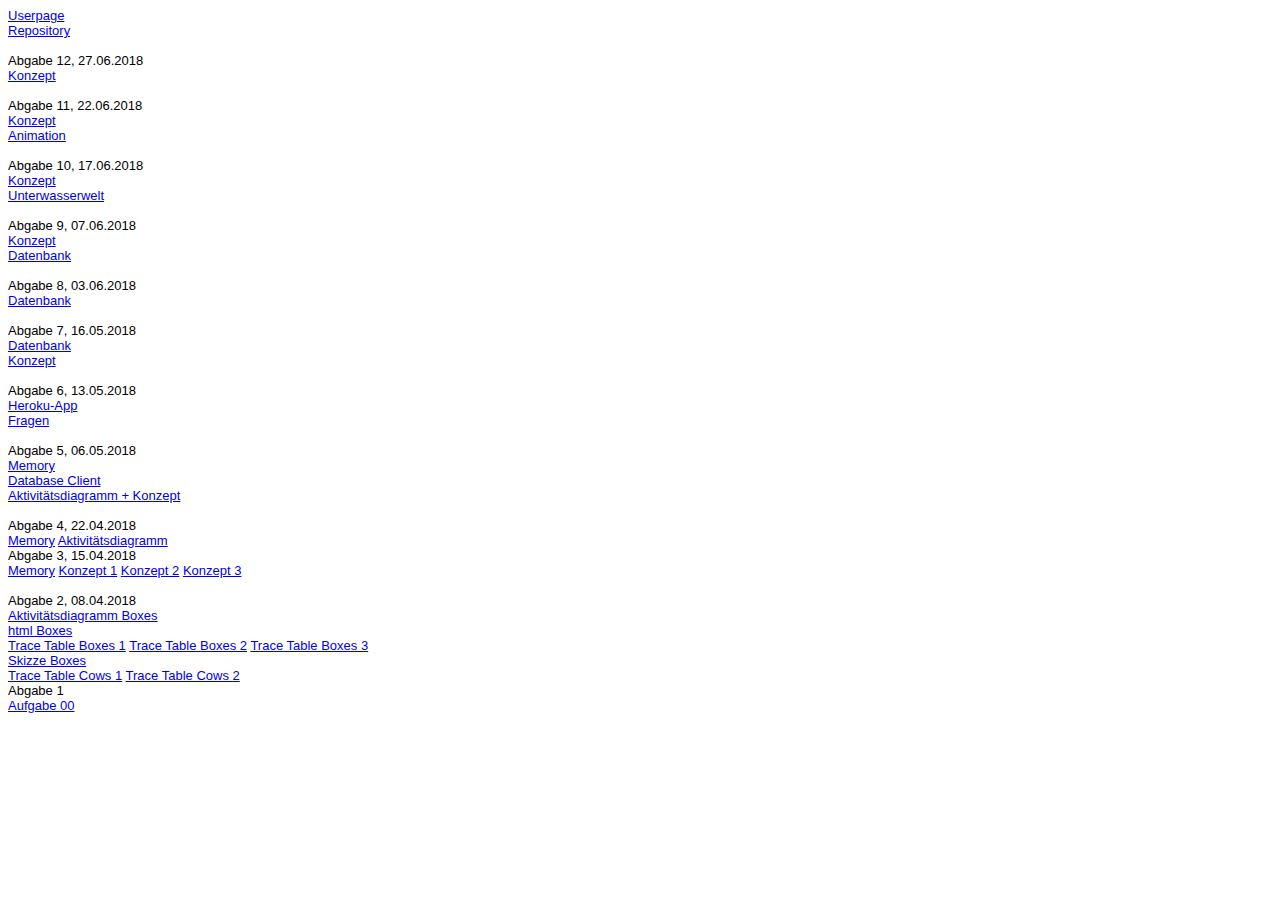
<file: EIA2/Steckbrief/steckbrief.htm>
<!DOCTYPE html>
<html>
<head>
<meta charset="utf-8" />
<title>Steckbrief</title>
<style>
body {
	font-family: arial;
	font-size: small;
	background: #eeeee
}
</style>
</head>
<body> 
	<!-- Hier die Links zu den gelösten Aufgaben einstellen, aktuelle oben, alte stehen lassen! Format: Aufgabenbezeichnung, Datum -->
		
		<a href="https://katrindreier.github.io/index.html" target="_blank">Userpage</a><br>
		<a href="https://github.com/katrindreier/EIA_2" target="_blank">Repository</a><br>

		<br>Abgabe 12, 27.06.2018<br>		
		<a href="https://katrindreier.github.io/EIA_2/Aufgabe11/IMG_0356.PNG" target="_blank">Konzept</a><br>

		<br>Abgabe 11, 22.06.2018<br>		
		<a href="https://katrindreier.github.io/EIA_2/Aufgabe10/IMG_0353.jpg" target="_blank">Konzept</a><br>
		<a href="https://katrindreier.github.io/EIA_2/Aufgabe10/Start.html" target="_blank">Animation</a><br>

		
		<br>Abgabe 10, 17.06.2018<br>
		<a href="https://katrindreier.github.io/EIA_2/Aufgabe09/Unterwasserwelt.jpg" target="_blank">Konzept</a><br>
		<a href="https://katrindreier.github.io/EIA_2/Aufgabe09/Unterwasserwelt.html" target="_blank">Unterwasserwelt</a><br>
		
		
		<br>Abgabe 9, 07.06.2018<br>
		<a href="https://katrindreier.github.io/EIA_2/Aufgabe08/EIA2.pdf" target="_blank">Konzept</a><br>
		<a href="https://katrindreier.github.io/EIA_2/Aufgabe08/DatabaseClient.html" target="_blank">Datenbank</a><br>
		
		<br>Abgabe 8, 03.06.2018<br>
		<a href="https://mongodbrowser.herokuapp.com/?u=Katrin3&p=Test123&a=ds245680.mlab.com:45680/eia2&n=eia2&c=Students" target="_blank">Datenbank</a><br>
		
		<br>Abgabe 7, 16.05.2018<br>
		<a href="https://katrindreier.github.io/EIA_2/Aufgabe06/DatabaseClient.html" target="_blank">Datenbank</a><br>
		<a href="https://katrindreier.github.io/EIA_2/Aufgabe06/IMG_2BDC4416739E-1.jpeg" target="_blank">Konzept</a><br>
		
		
		<br>Abgabe 6, 13.05.2018<br>
		<a href="https://aufgabe05.herokuapp.com/?a=10&b=20" target="_blank">Heroku-App</a><br>
		<a href="https://katrindreier.github.io/EIA_2/Aufgabe05/Aufgabe05.html" target="_blank">Fragen</a><br>
		
		<br>Abgabe 5, 06.05.2018<br>
		<a href="https://katrindreier.github.io/EIA_2/Aufgabe04/Aufgabe04Memory/Aufgabe4.html" target="_blank">Memory</a><br>
		<a href="https://katrindreier.github.io/EIA_2/Aufgabe04/DatabaseClient.html" target="_blank">Database Client</a><br>
		<a href="https://katrindreier.github.io/EIA_2/Aufgabe04/IMG_9B5D99E607E0-1.jpeg" target="_blank">Aktivitätsdiagramm + Konzept</a><br>
		
		<br>Abgabe 4, 22.04.2018<br>
		<a href="https://katrindreier.github.io/EIA_2/Aufgabe03/Aufgabe3.html" target="_blank">Memory</a>		
		<a href="https://katrindreier.github.io/EIA_2/Aufgabe03/IMG_0280.jpg" target="_blank">Aktivitätsdiagramm</a>
		
		<br>Abgabe 3, 15.04.2018<br>
		<a href="https://katrindreier.github.io/EIA_2/Aufgabe02/Aufgabe2.html" target="_blank">Memory</a>
		<a href="https://katrindreier.github.io/EIA_2/Aufgabe02/IMG_0271.JPG" target="_blank">Konzept 1</a>
		<a href="https://katrindreier.github.io/EIA_2/Aufgabe02/IMG_0272.JPG" target="_blank">Konzept 2</a>		
		<a href="https://katrindreier.github.io/EIA_2/Aufgabe02/IMG_0273.JPG" target="_blank">Konzept 3</a><br>
		<br>Abgabe 2, 08.04.2018<br>
		<a href="https://katrindreier.github.io/EIA_2/Aufgabe01/IMG_0268.JPG" target="_blank">Aktivitätsdiagramm Boxes</a><br>
		<a href="https://katrindreier.github.io/EIA_2/Aufgabe01/Boxes.html" target="_blank">html Boxes</a>	<br>	
		<a href="https://katrindreier.github.io/EIA_2/Aufgabe01/IMG_0259.jpg" target="_blank">Trace Table Boxes 1</a>
		<a href="https://katrindreier.github.io/EIA_2/Aufgabe01/IMG_0258.jpg" target="_blank">Trace Table Boxes 2</a>	
		<a href="https://katrindreier.github.io/EIA_2/Aufgabe01/IMG_0257.jpg" target="_blank">Trace Table Boxes 3</a><br>
		<a href="https://katrindreier.github.io/EIA_2/Aufgabe01/IMG_0256.jpg" target="_blank">Skizze Boxes</a><br>
		<a href="https://katrindreier.github.io/EIA_2/Aufgabe01/8f77b7bc-eacc-4fc7-a9b1-c4d142129398.JPG" target="_blank">Trace Table Cows 1</a>
		<a href="https://katrindreier.github.io/EIA_2/Aufgabe01/341d0042-86de-4538-bbb9-51d732f4efc7.jpg" target="_blank">Trace Table Cows 2</a>
		<br>Abgabe 1<br>
		<a href="https://katrindreier.github.io/EIA_2/Aufgabe00/Aufgabe00.html" target="_blank">Aufgabe 00</a><br>

		
</body>
</html>
</file>
